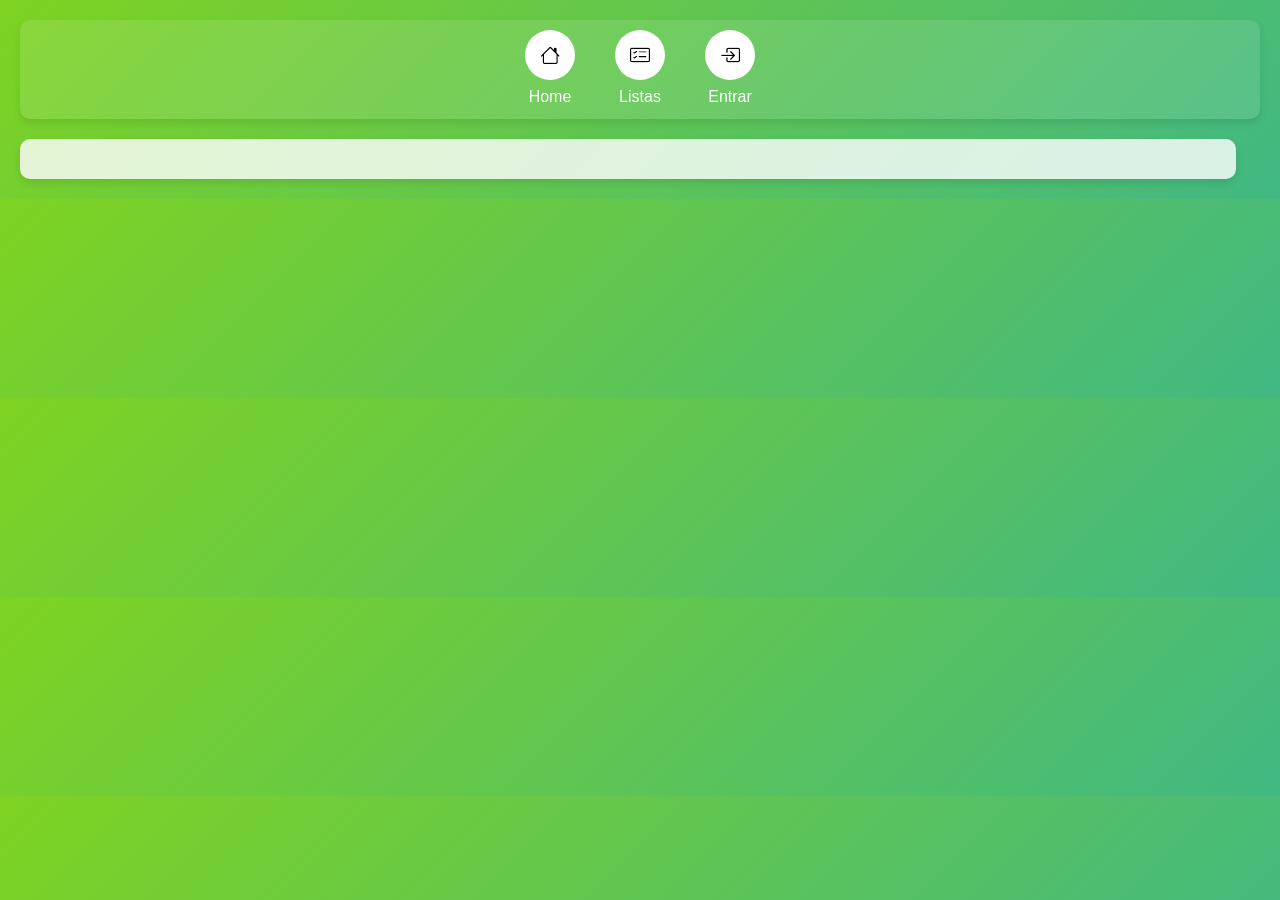
<file: ShoppingListSpringBootApp-main/mercaprobeta/demo/src/main/resources/templates/index.html>
<!DOCTYPE html>
<html xmlns:th="http://www.thymeleaf.org">
<head>
  <meta charset="UTF-8">
  <meta name="viewport" content="width=device-width, initial-scale=1.0">
  <title>MercaPro Beta - ShoppingList App</title>
  <!-- Favicon-->
  <link rel="icon" type="image/x-icon" th:href="@{/assets/favicon.ico}" />
  <link href="https://cdn.jsdelivr.net/npm/bootstrap@5.3.3/dist/css/bootstrap.min.css" rel="stylesheet" integrity="sha384-QWTKZyjpPEjISv5WaRU9OFeRpok6YctnYmDr5pNlyT2bRjXh0JMhjY6hW+ALEwIH" crossorigin="anonymous">
  <link rel="stylesheet" href="https://cdn.jsdelivr.net/npm/bootstrap-icons@1.5.0/font/bootstrap-icons.css">
  <style>
    body {
       margin: 0;
       padding: 0;
       font-family: Arial, sans-serif;
       background: linear-gradient(135deg, #7ed321, #41b883);
       /*color: white;*/
   }
   .navbar {
       display: flex;
       justify-content: center;
       align-items: center;
       background-color: rgba(255, 255, 255, 0.1);
       padding: 10px 20px;
       border-radius: 10px;
       margin: 20px;
       box-shadow: 0 4px 8px rgba(0, 0, 0, 0.1);
   }
   .navbar a {
       text-decoration: none;
       color: white;
       margin: 0 20px;
       display: flex;
       flex-direction: column;
       align-items: center;
   }
   .navbar a:hover {
       text-decoration: underline;
   }
   .navbar a .icon {
   font-size: 20px;
       width: 50px;
       height: 50px;
       border-radius: 50%;
       background-color: white;
       color: black;
       display: flex;
       justify-content: center;
       align-items: center;
       margin-bottom: 5px;
   }
   .container {
       background-color: rgba(255, 255, 255, 0.8);
       padding: 20px;
       border-radius: 10px;
       margin: 20px;
       box-shadow: 0 4px 8px rgba(0, 0, 0, 0.1);
       max-width:95%;
   }
   .container h2 {
       margin-top: 0;
   }
   .container ul {
       list-style-type: none;
       padding: 0;
   }
   .container li {
       margin: 10px 0;
   }


  </style>
</head>
<body>
<div class="navbar">
  <a href="#" id="home" >
    <div class="icon">
      <i class="bi bi-house"></i>
    </div>
    Home
  </a>
  <a href="#" id="mislistsas" >
    <div class="icon">
      <i class="bi bi-card-checklist"></i>
    </div>
    Listas
  </a>
  <a href="#" id="verlogin" >
    <div class="icon">
      <i class="bi bi-box-arrow-in-right"></i>
    </div>
    Entrar
  </a>
</div>
<div class="container" id="contenido">

</div>
<script src="https://cdn.jsdelivr.net/npm/bootstrap@5.3.3/dist/js/bootstrap.bundle.min.js" integrity="sha384-YvpcrYf0tY3lHB60NNkmXc5s9fDVZLESaAA55NDzOxhy9GkcIdslK1eN7N6jIeHz" crossorigin="anonymous"></script>
<script th:src="@{/js/scripts.js}" defer></script>
<script th:src="@{/js/addproductscripts.js}" defer></script>
<script th:src="@{/js/apiFetch.js}" defer></script>
</body>

</html>
</file>
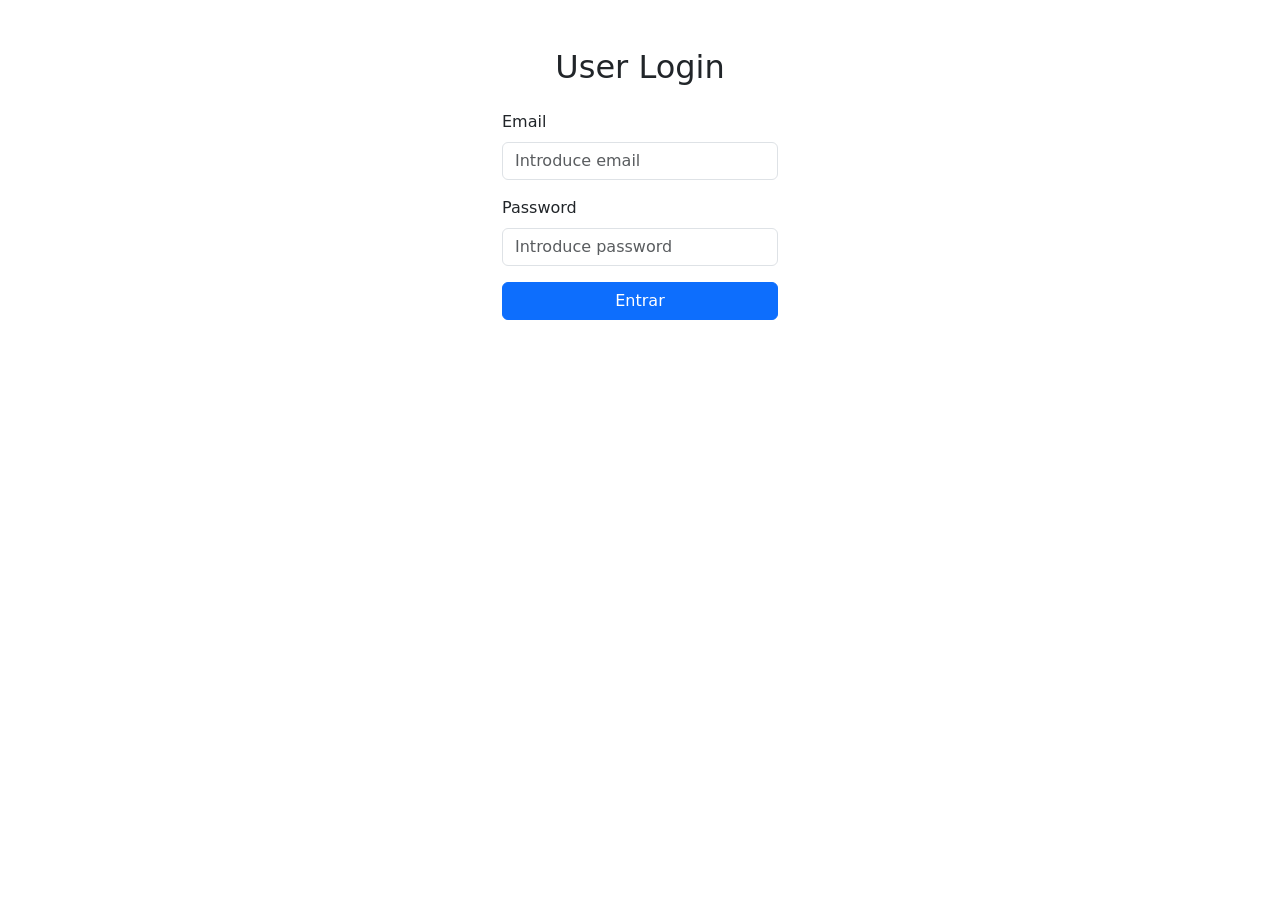
<file: ShoppingListSpringBootApp-main/mercaprobeta/demo/src/main/resources/templates/login.html>
<!DOCTYPE html>
<html xmlns:th="http://www.thymeleaf.org">
<head>
    <title>Login</title>
    <link rel="stylesheet" href="https://cdn.jsdelivr.net/npm/bootstrap@5.3.0/dist/css/bootstrap.min.css">
    <style>
        @media (max-width: 500px)  {
            .container
            {
                width:300px;
            }
        }
        @media (min-width: 500px) {
            .container
            {
                width:300px;
            }
        }

    </style>
</head>
<body>
<div class="container" >
    <h2 class="text-center mt-5">User Login</h2>
    <form th:action="@{/dologin}" method="post" class="mt-4">
        <div class="mb-3">
            <label for="email" class="form-label">Email</label>
            <input type="email" class="form-control" id="email" name="email" placeholder="Introduce email" required>
        </div>
        <div class="mb-3">
            <label for="password" class="form-label">Password</label>
            <input type="password" class="form-control" id="password" name="password" placeholder="Introduce password" required>
        </div>
        <button type="submit" class="btn btn-primary w-100">Entrar</button>
    </form>
</div>
</body>
</html>
</file>
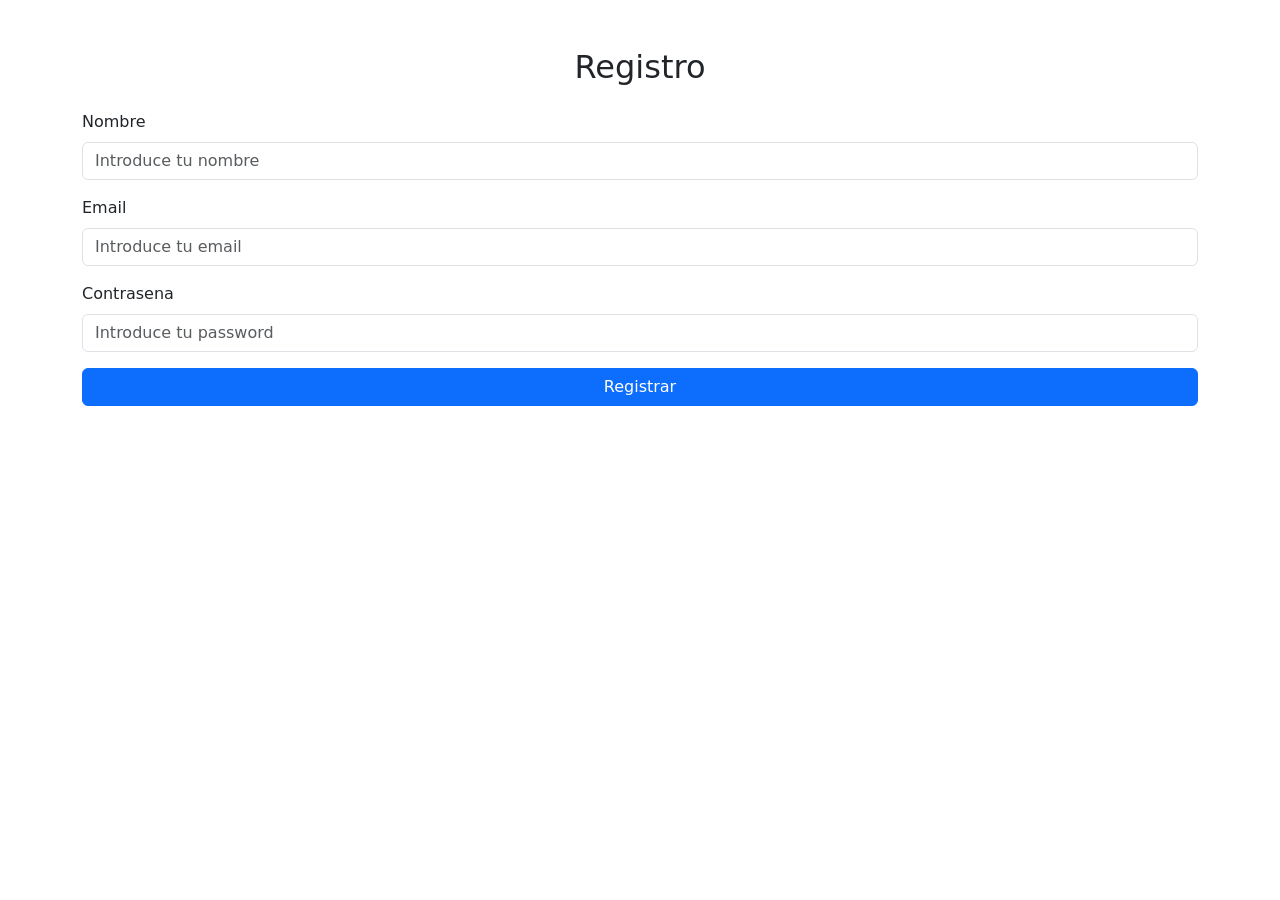
<file: ShoppingListSpringBootApp-main/mercaprobeta/demo/src/main/resources/templates/registro.html>
<!DOCTYPE html>
<html xmlns:th="http://www.thymeleaf.org">
<head>
    <title>Register</title>
    <link rel="stylesheet" href="https://cdn.jsdelivr.net/npm/bootstrap@5.3.0/dist/css/bootstrap.min.css">
</head>
<body>
<div class="container">
    <h2 class="text-center mt-5">Registro</h2>
    <form th:action="@{/usuarios/doregistro}" method="post" class="mt-4">

        <div class="mb-3">
            <label for="nombre" class="form-label">Nombre </label>
            <input type="text" class="form-control" id="nombre" name="nombre" placeholder="Introduce tu nombre " required>
        </div>

        <div class="mb-3">
            <label for="email" class="form-label">Email </label>
            <input type="email" class="form-control" id="email" name="email" placeholder="Introduce tu email" required>
        </div>

        <div class="mb-3">
            <label for="contrasena" class="form-label">Contrasena</label>
            <input type="password" class="form-control" id="contrasena" name="contrasena" placeholder="Introduce tu password " required>
        </div>

        <button type="submit" class="btn btn-primary w-100">Registrar</button>
    </form>
</div>
</body>
</html>
</file>
